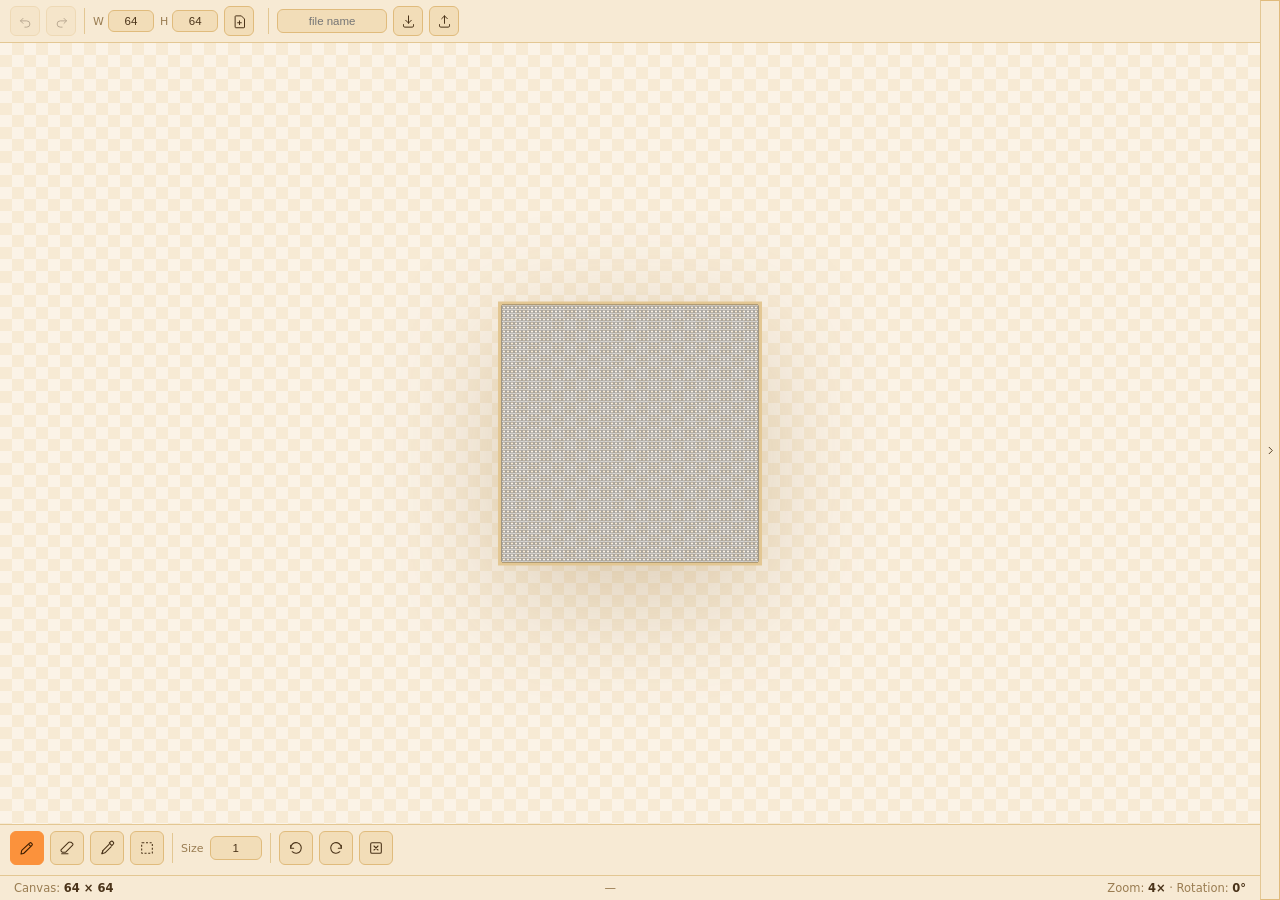
<file: index.html>
<!DOCTYPE html>
<html lang="en">
<head>
  <meta charset="UTF-8">
  <meta name="viewport" content="width=device-width, initial-scale=1.0, user-scalable=no, viewport-fit=cover">
  <title>Mini Pixel — Free Online Pixel Art &amp; Sprite Animation Editor | Time And Time Studio</title>
  <link rel="icon" href="favicon.ico?v=3" type="image/x-icon">
  <link rel="shortcut icon" href="favicon.ico?v=3" type="image/x-icon">
  <meta name="description" content="Mini Pixel is a free, browser-based pixel art editor and sprite animation maker. Draw pixel art with a full color wheel, mirror/symmetry drawing, multi-frame animation with FPS playback, PNG import/export, and touch, mouse, or keyboard controls — no install, no sign-up. Made by Time And Time Studio.">
  <meta name="keywords" content="Mini Pixel, pixel art editor, online pixel art maker, sprite editor, sprite animation maker, pixel drawing app, free pixel art software, pixel art tool, retro game sprite maker, Time And Time Studio">
  <meta name="author" content="Time And Time Studio">
  <meta name="robots" content="index, follow">
  <link rel="canonical" href="https://pixel.timeandtime.online/">
  <meta property="og:type" content="website">
  <meta property="og:title" content="Mini Pixel — Free Online Pixel Art &amp; Sprite Animation Editor">
  <meta property="og:description" content="Draw pixel art and animate sprites right in your browser — color wheel, mirror drawing, multi-frame animation, PNG import/export. Free, no sign-up. By Time And Time Studio.">
  <meta property="og:site_name" content="Mini Pixel">
  <meta name="twitter:card" content="summary">
  <meta name="twitter:title" content="Mini Pixel — Free Online Pixel Art &amp; Sprite Animation Editor">
  <meta name="twitter:description" content="Draw pixel art and animate sprites right in your browser — color wheel, mirror drawing, multi-frame animation, PNG import/export. Free, no sign-up. By Time And Time Studio.">
  <script type="application/ld+json">
  {
    "@context": "https://schema.org",
    "@type": "SoftwareApplication",
    "name": "Mini Pixel",
    "applicationCategory": "DesignApplication",
    "operatingSystem": "Any (Web Browser)",
    "description": "Mini Pixel is a free, browser-based pixel art editor and sprite animation maker with a color wheel, mirror/symmetry drawing, multi-frame animation with FPS playback, and PNG import/export.",
    "offers": {
      "@type": "Offer",
      "price": "0",
      "priceCurrency": "USD"
    },
    "creator": {
      "@type": "Organization",
      "name": "Time And Time Studio"
    }
  }
  </script>
  <link rel="stylesheet" href="style.css">
</head>
<body>
  <div id="app">
    <div id="workspace">
      <div id="topbar">
        <div class="row icon-row">
          <button id="btn-undo" class="icon-btn" title="Undo (Ctrl+Z)">
            <svg class="icon" viewBox="0 0 24 24" fill="none" xmlns="http://www.w3.org/2000/svg" aria-hidden="true">
              <path d="M8 7L4 11l4 4" stroke="currentColor" stroke-width="1.6" stroke-linecap="round" stroke-linejoin="round"/>
              <path d="M4 11h10a5 5 0 0 1 0 10h-3" stroke="currentColor" stroke-width="1.6" stroke-linecap="round"/>
            </svg>
            <span class="sr-only">Undo</span>
          </button>
          <button id="btn-redo" class="icon-btn" title="Redo (Ctrl+Y)">
            <svg class="icon" viewBox="0 0 24 24" fill="none" xmlns="http://www.w3.org/2000/svg" aria-hidden="true">
              <path d="M16 7l4 4-4 4" stroke="currentColor" stroke-width="1.6" stroke-linecap="round" stroke-linejoin="round"/>
              <path d="M20 11H10a5 5 0 0 0 0 10h3" stroke="currentColor" stroke-width="1.6" stroke-linecap="round"/>
            </svg>
            <span class="sr-only">Redo</span>
          </button>
          <span class="topbar-divider"></span>
          <span id="topbar-canvas-anchor"></span>
          <span class="topbar-divider" id="topbar-canvas-anchor-divider"></span>
          <label for="export-filename" class="sr-only">Export file name</label>
          <input type="text" id="export-filename" placeholder="file name" maxlength="60" title="File name used for PNG / ZIP export">
          <button id="btn-import" class="icon-btn" title="Import PNG">
            <svg class="icon" viewBox="0 0 24 24" fill="none" xmlns="http://www.w3.org/2000/svg" aria-hidden="true">
              <path d="M12 3v12" stroke="currentColor" stroke-width="1.6" stroke-linecap="round"/>
              <path d="M7.5 10L12 14.5 16.5 10" stroke="currentColor" stroke-width="1.6" stroke-linecap="round" stroke-linejoin="round"/>
              <path d="M4 17v2a2 2 0 0 0 2 2h12a2 2 0 0 0 2-2v-2" stroke="currentColor" stroke-width="1.6" stroke-linecap="round"/>
            </svg>
            <span class="sr-only">Import</span>
          </button>
          <button id="btn-export" class="icon-btn" title="Export PNG">
            <svg class="icon" viewBox="0 0 24 24" fill="none" xmlns="http://www.w3.org/2000/svg" aria-hidden="true">
              <path d="M12 15V3" stroke="currentColor" stroke-width="1.6" stroke-linecap="round"/>
              <path d="M7.5 7.5L12 3l4.5 4.5" stroke="currentColor" stroke-width="1.6" stroke-linecap="round" stroke-linejoin="round"/>
              <path d="M4 17v2a2 2 0 0 0 2 2h12a2 2 0 0 0 2-2v-2" stroke="currentColor" stroke-width="1.6" stroke-linecap="round"/>
            </svg>
            <span class="sr-only">Export</span>
          </button>
          <input type="file" id="file-input" accept="image/png">
        </div>
      </div>
      <div id="canvas-wrapper">
        <canvas id="display-canvas"></canvas>
        <canvas id="overlay-canvas"></canvas>
      </div>
      <div id="bottombar">
        <div class="row icon-row">
          <button id="btn-pencil" class="tool-btn icon-btn active" title="Pencil (P)">
            <svg class="icon" viewBox="0 0 24 24" fill="none" xmlns="http://www.w3.org/2000/svg" aria-hidden="true">
              <path d="M3 21l3.6-.9c.4-.1.8-.3 1.1-.6L19.4 8.2c.8-.8.8-2 0-2.8l-.8-.8c-.8-.8-2-.8-2.8 0L4.5 15.3c-.3.3-.5.7-.6 1.1L3 21z" stroke="currentColor" stroke-width="1.6" stroke-linejoin="round"/>
              <path d="M14.5 6.5l3 3" stroke="currentColor" stroke-width="1.6"/>
            </svg>
            <span class="sr-only">Pencil</span>
          </button>
          <button id="btn-eraser" class="tool-btn icon-btn" title="Eraser (E)">
            <svg class="icon" viewBox="0 0 24 24" fill="none" xmlns="http://www.w3.org/2000/svg" aria-hidden="true">
              <path d="M18.5 3.5l2 2c.6.6.6 1.5 0 2.1L9.7 18.4H5.1L3 16.3v-1.4L14.4 3.5c.6-.6 1.5-.6 2.1 0z" stroke="currentColor" stroke-width="1.6" stroke-linejoin="round"/>
              <path d="M4 20.5h9.5" stroke="currentColor" stroke-width="1.6" stroke-linecap="round"/>
            </svg>
            <span class="sr-only">Eraser</span>
          </button>
          <button id="btn-eyedropper" class="tool-btn icon-btn" title="Eyedropper (I)">
            <svg class="icon" viewBox="0 0 24 24" fill="none" xmlns="http://www.w3.org/2000/svg" aria-hidden="true">
              <path d="M17.5 2.5a2.7 2.7 0 0 1 3.8 3.8l-2 2-3.8-3.8 2-2z" stroke="currentColor" stroke-width="1.6" stroke-linejoin="round"/>
              <path d="M15.5 6.3L5.8 16l-1.3 4.5 4.5-1.3L18.7 9.5" stroke="currentColor" stroke-width="1.6" stroke-linejoin="round"/>
              <path d="M4.5 20.5l1.3-4.5" stroke="currentColor" stroke-width="1.6" stroke-linecap="round"/>
            </svg>
            <span class="sr-only">Eyedropper</span>
          </button>
          <button id="btn-select" class="tool-btn icon-btn" title="Select (S)">
            <svg class="icon" viewBox="0 0 24 24" fill="none" xmlns="http://www.w3.org/2000/svg" aria-hidden="true">
              <rect x="4" y="4" width="16" height="16" rx="1" stroke="currentColor" stroke-width="1.6" stroke-dasharray="3 2.5"/>
            </svg>
            <span class="sr-only">Select</span>
          </button>
          <button id="btn-scale-center" class="mirror-btn icon-btn hidden" title="Scale from center (Ctrl) — keeps proportions while resizing a selection" aria-pressed="false">
            <svg class="icon" viewBox="0 0 24 24" fill="none" xmlns="http://www.w3.org/2000/svg" aria-hidden="true">
              <rect x="9" y="9" width="6" height="6" stroke="currentColor" stroke-width="1.6"/>
              <path d="M9 9L4 4M4 8V4h4" stroke="currentColor" stroke-width="1.6" stroke-linecap="round" stroke-linejoin="round"/>
              <path d="M15 9l5-5M16 4h4v4" stroke="currentColor" stroke-width="1.6" stroke-linecap="round" stroke-linejoin="round"/>
              <path d="M9 15l-5 5M4 16v4h4" stroke="currentColor" stroke-width="1.6" stroke-linecap="round" stroke-linejoin="round"/>
              <path d="M15 15l5 5M16 20h4v-4" stroke="currentColor" stroke-width="1.6" stroke-linecap="round" stroke-linejoin="round"/>
            </svg>
            <span class="sr-only">Scale from center</span>
          </button>
          <span class="topbar-divider"></span>
          <label for="brush-size-number" id="size-label">Size</label>
          <input type="number" id="brush-size-number" min="1" max="64" value="1" title="Brush size in pixels">
          <span class="topbar-divider"></span>
          <button id="btn-rotate-left" class="icon-btn" title="Rotate left ([)">
            <svg class="icon" viewBox="0 0 24 24" fill="none" xmlns="http://www.w3.org/2000/svg" aria-hidden="true">
              <path d="M4 12a8 8 0 1 1 2.3 5.6" stroke="currentColor" stroke-width="1.6" stroke-linecap="round"/>
              <path d="M4 8v4.5H8.5" stroke="currentColor" stroke-width="1.6" stroke-linecap="round" stroke-linejoin="round"/>
            </svg>
            <span class="sr-only">Rotate left</span>
          </button>
          <button id="btn-rotate-right" class="icon-btn" title="Rotate right (])">
            <svg class="icon" viewBox="0 0 24 24" fill="none" xmlns="http://www.w3.org/2000/svg" aria-hidden="true">
              <path d="M20 12a8 8 0 1 0-2.3 5.6" stroke="currentColor" stroke-width="1.6" stroke-linecap="round"/>
              <path d="M20 8v4.5h-4.5" stroke="currentColor" stroke-width="1.6" stroke-linecap="round" stroke-linejoin="round"/>
            </svg>
            <span class="sr-only">Rotate right</span>
          </button>
          <button id="btn-reset-view" class="icon-btn" title="Reset pan, zoom and rotation">
            <svg class="icon" viewBox="0 0 24 24" fill="none" xmlns="http://www.w3.org/2000/svg" aria-hidden="true">
              <rect x="4" y="4" width="16" height="16" rx="2" stroke="currentColor" stroke-width="1.6"/>
              <path d="M9 9l6 6M15 9l-6 6" stroke="currentColor" stroke-width="1.6" stroke-linecap="round"/>
            </svg>
            <span class="sr-only">Reset view</span>
          </button>
        </div>
      </div>
      <div id="statusbar">
        <span id="status-size">Canvas: <b>64 × 64</b></span>
        <span id="status-pixel">—</span>
        <span id="status-zoom">Zoom: <b>4×</b> · Rotation: <b>0°</b></span>
      </div>
    </div>

    <div id="toolbar-dock">
      <button id="toolbar-toggle" data-collapsed="true" title="Expand toolbar">
        <svg class="icon" viewBox="0 0 24 24" fill="none" xmlns="http://www.w3.org/2000/svg" aria-hidden="true">
          <path d="M15 5l-7 7 7 7" stroke="currentColor" stroke-width="2" stroke-linecap="round" stroke-linejoin="round"/>
        </svg>
      </button>
    <aside id="toolbar" class="collapsed">
      <div id="toolbar-inner">
      <div class="group" id="project-group">
        <div class="row">
          <label for="project-select" class="sr-only">Saved projects</label>
          <select id="project-select" title="Saved projects">
            <option value="">— Projects —</option>
          </select>
        </div>
        <div class="row">
          <label for="project-name" class="sr-only">Project name</label>
          <input type="text" id="project-name" placeholder="Project name" maxlength="40" title="Project name">
        </div>
        <div class="row icon-row">
          <button id="btn-project-save" class="icon-btn" title="Save project">
            <svg class="icon" viewBox="0 0 24 24" fill="none" xmlns="http://www.w3.org/2000/svg" aria-hidden="true">
              <path d="M5 4h11l3 3v13a1 1 0 0 1-1 1H5a1 1 0 0 1-1-1V5a1 1 0 0 1 1-1z" stroke="currentColor" stroke-width="1.6" stroke-linejoin="round"/>
              <path d="M8 4v5h7V4" stroke="currentColor" stroke-width="1.6" stroke-linejoin="round"/>
              <rect x="7.5" y="14" width="9" height="6" stroke="currentColor" stroke-width="1.6"/>
            </svg>
            <span class="sr-only">Save project</span>
          </button>
          <button id="btn-project-load" class="icon-btn" title="Load selected project">
            <svg class="icon" viewBox="0 0 24 24" fill="none" xmlns="http://www.w3.org/2000/svg" aria-hidden="true">
              <path d="M3 7a1 1 0 0 1 1-1h4l2 2h9a1 1 0 0 1 1 1v1H4" stroke="currentColor" stroke-width="1.6" stroke-linejoin="round"/>
              <path d="M3 10l1.5 9a1 1 0 0 0 1 .8h11a1 1 0 0 0 1-.8L20 10H3z" stroke="currentColor" stroke-width="1.6" stroke-linejoin="round"/>
            </svg>
            <span class="sr-only">Load project</span>
          </button>
          <button id="btn-project-delete" class="icon-btn" title="Delete selected project">
            <svg class="icon" viewBox="0 0 24 24" fill="none" xmlns="http://www.w3.org/2000/svg" aria-hidden="true">
              <path d="M5 7h14M9.5 7V5a1 1 0 0 1 1-1h3a1 1 0 0 1 1 1v2M7 7l1 13a1 1 0 0 0 1 1h6a1 1 0 0 0 1-1l1-13" stroke="currentColor" stroke-width="1.6" stroke-linecap="round" stroke-linejoin="round"/>
            </svg>
            <span class="sr-only">Delete project</span>
          </button>
        </div>
      </div>
      <div class="divider"></div>

      <div class="group" id="color-group">
        <div id="wheel-wrap">
          <canvas id="color-wheel" width="152" height="152"></canvas>
          <div id="wheel-dot"></div>
        </div>
        <input type="range" id="value-slider" min="0" max="100" value="100" title="Brightness">
        <div class="row">
          <div id="color-swatch-wrap" title="Current color">
            <div id="color-swatch"></div>
          </div>
          <input type="text" id="hex-input" value="#5EEAD4" maxlength="7" spellcheck="false">
        </div>
      </div>
      <div class="divider"></div>

      <div class="group" id="mirror-group">
        <div class="row icon-row">
          <button id="btn-mirror-x" class="mirror-btn icon-btn" title="Mirror X (M)">
            <svg class="icon" viewBox="0 0 24 24" fill="none" xmlns="http://www.w3.org/2000/svg" aria-hidden="true">
              <path d="M12 3v18" stroke="currentColor" stroke-width="1.6" stroke-dasharray="2.5 2.5"/>
              <path d="M5 8L2 12l3 4" stroke="currentColor" stroke-width="1.6" stroke-linecap="round" stroke-linejoin="round"/>
              <path d="M19 8l3 4-3 4" stroke="currentColor" stroke-width="1.6" stroke-linecap="round" stroke-linejoin="round"/>
            </svg>
            <span class="sr-only">Mirror X</span>
          </button>
          <button id="btn-mirror-y" class="mirror-btn icon-btn" title="Mirror Y (N)">
            <svg class="icon" viewBox="0 0 24 24" fill="none" xmlns="http://www.w3.org/2000/svg" aria-hidden="true">
              <path d="M3 12h18" stroke="currentColor" stroke-width="1.6" stroke-dasharray="2.5 2.5"/>
              <path d="M8 5L12 2l4 3" stroke="currentColor" stroke-width="1.6" stroke-linecap="round" stroke-linejoin="round"/>
              <path d="M8 19l4 3 4-3" stroke="currentColor" stroke-width="1.6" stroke-linecap="round" stroke-linejoin="round"/>
            </svg>
            <span class="sr-only">Mirror Y</span>
          </button>
        </div>
      </div>
      <div class="divider"></div>

      <div class="group" id="canvas-aids-group">
        <div class="row icon-row">
          <button id="btn-grid" class="aid-btn icon-btn active" title="Toggle pixel grid (G)">
            <svg class="icon" viewBox="0 0 24 24" fill="none" xmlns="http://www.w3.org/2000/svg" aria-hidden="true">
              <rect x="3.5" y="3.5" width="17" height="17" stroke="currentColor" stroke-width="1.4"/>
              <path d="M9 3.5v17M15 3.5v17M3.5 9h17M3.5 15h17" stroke="currentColor" stroke-width="1.2"/>
            </svg>
            <span class="sr-only">Toggle grid</span>
          </button>
          <button id="btn-onion" class="aid-btn icon-btn" title="Toggle onion skin (O)">
            <svg class="icon" viewBox="0 0 24 24" fill="none" xmlns="http://www.w3.org/2000/svg" aria-hidden="true">
              <circle cx="9.5" cy="12" r="6.5" stroke="currentColor" stroke-width="1.5" opacity="0.55"/>
              <circle cx="14.5" cy="12" r="6.5" stroke="currentColor" stroke-width="1.5"/>
            </svg>
            <span class="sr-only">Toggle onion skin</span>
          </button>
        </div>
      </div>
      <div class="group" id="size-group">
        <div class="row">
          <label for="input-width">W</label>
          <input type="number" id="input-width" value="64" min="1" max="2048">
        </div>
        <div class="row">
          <label for="input-height">H</label>
          <input type="number" id="input-height" value="64" min="1" max="2048">
        </div>
        <div class="row icon-row">
          <button id="btn-new" class="icon-btn" title="New canvas">
            <svg class="icon" viewBox="0 0 24 24" fill="none" xmlns="http://www.w3.org/2000/svg" aria-hidden="true">
              <path d="M6 3h9l5 5v13a1 1 0 0 1-1 1H6a1 1 0 0 1-1-1V4a1 1 0 0 1 1-1z" stroke="currentColor" stroke-width="1.6" stroke-linejoin="round"/>
              <path d="M12 11v6M9 14h6" stroke="currentColor" stroke-width="1.6" stroke-linecap="round"/>
            </svg>
            <span class="sr-only">New canvas</span>
          </button>
        </div>
      </div>
      <div class="divider" id="size-group-end-divider"></div>

      <div class="group" id="frames-group">
        <div class="row" id="frame-nav-row">
          <button id="btn-frame-prev" class="icon-btn" title="Previous frame">
            <svg class="icon" viewBox="0 0 24 24" fill="none" xmlns="http://www.w3.org/2000/svg" aria-hidden="true">
              <path d="M15 5l-7 7 7 7" stroke="currentColor" stroke-width="1.8" stroke-linecap="round" stroke-linejoin="round"/>
            </svg>
            <span class="sr-only">Previous frame</span>
          </button>
          <span id="frame-label" title="Current frame">1/1</span>
          <button id="btn-frame-next" class="icon-btn" title="Next frame">
            <svg class="icon" viewBox="0 0 24 24" fill="none" xmlns="http://www.w3.org/2000/svg" aria-hidden="true">
              <path d="M9 5l7 7-7 7" stroke="currentColor" stroke-width="1.8" stroke-linecap="round" stroke-linejoin="round"/>
            </svg>
            <span class="sr-only">Next frame</span>
          </button>
        </div>
        <div class="row icon-row">
          <button id="btn-frame-add" class="icon-btn" title="Add empty frame">
            <svg class="icon" viewBox="0 0 24 24" fill="none" xmlns="http://www.w3.org/2000/svg" aria-hidden="true">
              <rect x="4" y="4" width="16" height="16" rx="2" stroke="currentColor" stroke-width="1.6"/>
              <path d="M12 9v6M9 12h6" stroke="currentColor" stroke-width="1.6" stroke-linecap="round"/>
            </svg>
            <span class="sr-only">Add empty frame</span>
          </button>
          <button id="btn-frame-copy" class="icon-btn" title="Copy frame">
            <svg class="icon" viewBox="0 0 24 24" fill="none" xmlns="http://www.w3.org/2000/svg" aria-hidden="true">
              <rect x="8" y="8" width="12" height="12" rx="1.5" stroke="currentColor" stroke-width="1.6"/>
              <path d="M5.5 15.5H4.5a1 1 0 0 1-1-1v-9a1 1 0 0 1 1-1h9a1 1 0 0 1 1 1v1" stroke="currentColor" stroke-width="1.6" stroke-linecap="round"/>
            </svg>
            <span class="sr-only">Copy frame</span>
          </button>
          <button id="btn-frame-delete" class="icon-btn" title="Delete frame">
            <svg class="icon" viewBox="0 0 24 24" fill="none" xmlns="http://www.w3.org/2000/svg" aria-hidden="true">
              <path d="M5 7h14M9.5 7V5a1 1 0 0 1 1-1h3a1 1 0 0 1 1 1v2M7 7l1 13a1 1 0 0 0 1 1h6a1 1 0 0 0 1-1l1-13" stroke="currentColor" stroke-width="1.6" stroke-linecap="round" stroke-linejoin="round"/>
            </svg>
            <span class="sr-only">Delete frame</span>
          </button>
          <button id="btn-frame-export" class="icon-btn" title="Export all frames as a single .zip">
            <svg class="icon" viewBox="0 0 24 24" fill="none" xmlns="http://www.w3.org/2000/svg" aria-hidden="true">
              <path d="M3 7a1 1 0 0 1 1-1h4l2 2h9a1 1 0 0 1 1 1v9a1 1 0 0 1-1 1H4a1 1 0 0 1-1-1V7z" stroke="currentColor" stroke-width="1.6" stroke-linejoin="round"/>
              <path d="M12 11v6M9.5 14.5L12 12l2.5 2.5" stroke="currentColor" stroke-width="1.6" stroke-linecap="round" stroke-linejoin="round"/>
            </svg>
            <span class="sr-only">Export all frames</span>
          </button>
        </div>
        <div class="row" id="playback-row" title="Play animation">
          <button id="btn-frame-play" class="icon-btn" title="Play animation">
            <svg class="icon" viewBox="0 0 24 24" fill="none" xmlns="http://www.w3.org/2000/svg" aria-hidden="true">
              <path d="M7 5l12 7-12 7V5z" fill="currentColor"/>
            </svg>
            <span class="sr-only">Play animation</span>
          </button>
          <label for="fps-input" class="sr-only">FPS</label>
          <input type="number" id="fps-input" min="1" max="60" value="12" title="Frames per second">
          <span id="fps-suffix">fps</span>
        </div>
      </div>
      <div class="divider"></div>

      <div class="group" id="view-group">
        <div class="row">
          <label for="zoom-select" class="sr-only">Zoom</label>
          <select id="zoom-select" title="Zoom">
            <option value="1">1×</option>
            <option value="2">2×</option>
            <option value="4" selected>4×</option>
            <option value="8">8×</option>
            <option value="16">16×</option>
            <option value="32">32×</option>
            <option value="64">64×</option>
          </select>
        </div>
      </div>
      <div class="divider"></div>

      <div class="group" id="docs-group">
        <div class="row icon-row">
          <button id="btn-docs" class="icon-btn" title="Docs — what this app can do">
            <svg class="icon" viewBox="0 0 24 24" fill="none" xmlns="http://www.w3.org/2000/svg" aria-hidden="true">
              <path d="M6 3h9l5 5v13a1 1 0 0 1-1 1H6a1 1 0 0 1-1-1V4a1 1 0 0 1 1-1z" stroke="currentColor" stroke-width="1.6" stroke-linejoin="round"/>
              <path d="M8 9h5M8 13h8M8 17h8" stroke="currentColor" stroke-width="1.6" stroke-linecap="round"/>
            </svg>
            <span class="sr-only">Docs</span>
          </button>
          <span>Docs</span>
        </div>
      </div>
      </div>
    </aside>
    </div>

    <div id="docs-overlay" class="hidden" role="dialog" aria-modal="true" aria-labelledby="docs-title">
      <div id="docs-panel">
        <button id="btn-docs-close" title="Close">
          <svg class="icon" viewBox="0 0 24 24" fill="none" xmlns="http://www.w3.org/2000/svg" aria-hidden="true">
            <path d="M5 5l14 14M19 5L5 19" stroke="currentColor" stroke-width="1.8" stroke-linecap="round"/>
          </svg>
          <span class="sr-only">Close</span>
        </button>
        <div id="docs-content">
          <h1 id="docs-title">Mini Pixel</h1>
          <p class="docs-tagline">A free, browser-based pixel art editor and sprite animation maker — made by <strong>Time And Time Studio</strong>.</p>

          <p>Mini Pixel is a lightweight online pixel art tool for drawing sprites, icons, game assets, and animated pixel art directly in your browser. There's nothing to install and nothing to sign up for — open it and start drawing. Everything you make is saved locally in your own browser, so your projects are private and available offline.</p>

          <h2>What can you do here?</h2>
          <ul class="docs-feature-list">
            <li><strong>Draw &amp; erase</strong> — Pencil, Eraser and Eyedropper tools with an adjustable 1–64px brush size, shared between pencil and eraser.</li>
            <li><strong>Select &amp; move</strong> — drag out a rectangular selection, then drag inside it to pick up and move those pixels around the canvas. Drag one of the small handles at its corners/edges to resize it (nearest-neighbor scaling); hold <kbd>Ctrl</kbd> while resizing to scale symmetrically around the selection's center — on touch devices, tap the <em>Scale from center</em> button that appears next to the Select tool to turn the same mode on or off. <kbd>Delete</kbd> clears the selection, <kbd>Esc</kbd> deselects.</li>
            <li><strong>Pixel grid</strong> — a 1×1 grid overlay lines up exactly with the pixel buffer, and the cell under your cursor is always highlighted while you draw.</li>
            <li><strong>Onion skinning</strong> — see a faded blue outline of the previous frame and orange outline of the next frame while you draw, so animated frames line up perfectly.</li>
            <li><strong>Full color control</strong> — a color wheel with a brightness slider, plus a hex input for exact colors.</li>
            <li><strong>Mirror / symmetry drawing</strong> — turn on Mirror X and/or Mirror Y to draw symmetrical sprites and patterns automatically.</li>
            <li><strong>Undo &amp; redo</strong> — full history so you can experiment freely.</li>
            <li><strong>Resizable canvas</strong> — set any custom width and height for your sprite.</li>
            <li><strong>Multi-frame animation</strong> — add, copy, and delete frames, then preview your animation at any FPS and export every frame at once. Perfect for game sprite sheets and animated pixel art.</li>
            <li><strong>Import &amp; export PNG</strong> — bring in an existing PNG to edit, or export your pixel art to a PNG file.</li>
            <li><strong>Pan, zoom &amp; rotate</strong> — on touch, pinch with two fingers to zoom/rotate and drag to pan; with a mouse, scroll the wheel to zoom, hold the middle button and drag to rotate, or hold the right button and drag to pan. You can also pick a preset zoom level from 1× up to 64×. One tap/click resets the view.</li>
            <li><strong>Save multiple projects</strong> — name and save as many projects as you like; they're stored in your browser and reload instantly.</li>
            <li><strong>Works with touch, mouse, or keyboard</strong> — a bottom toolbar puts the main drawing tools within thumb's reach on phones and tablets.</li>
          </ul>

          <h2>Keyboard &amp; mouse controls</h2>
          <table class="docs-shortcuts">
            <tbody>
              <tr><td><kbd>P</kbd></td><td>Pencil</td></tr>
              <tr><td><kbd>E</kbd></td><td>Eraser</td></tr>
              <tr><td><kbd>I</kbd></td><td>Eyedropper</td></tr>
              <tr><td><kbd>S</kbd></td><td>Select</td></tr>
              <tr><td><kbd>G</kbd></td><td>Toggle pixel grid</td></tr>
              <tr><td><kbd>O</kbd></td><td>Toggle onion skin</td></tr>
              <tr><td><kbd>Delete</kbd> / <kbd>Backspace</kbd></td><td>Clear selected pixels</td></tr>
              <tr><td><kbd>Esc</kbd></td><td>Deselect</td></tr>
              <tr><td><kbd>M</kbd></td><td>Toggle Mirror X</td></tr>
              <tr><td><kbd>N</kbd></td><td>Toggle Mirror Y</td></tr>
              <tr><td><kbd>[</kbd> / <kbd>]</kbd></td><td>Rotate view left / right</td></tr>
              <tr><td><kbd>Ctrl</kbd>+<kbd>Z</kbd></td><td>Undo</td></tr>
              <tr><td><kbd>Ctrl</kbd>+<kbd>Y</kbd> / <kbd>Ctrl</kbd>+<kbd>Shift</kbd>+<kbd>Z</kbd></td><td>Redo</td></tr>
              <tr><td>Mouse wheel</td><td>Zoom in / out</td></tr>
              <tr><td>Middle-drag</td><td>Rotate view</td></tr>
              <tr><td>Right-drag</td><td>Pan view</td></tr>
            </tbody>
          </table>

          <h2>Who is it for?</h2>
          <p>Mini Pixel is built for game developers, pixel artists, hobbyists, and anyone who wants a fast, free, no-fuss pixel art editor and sprite animation maker that runs entirely in the browser — no downloads, no accounts, no ads getting in the way of drawing.</p>

          <p class="docs-credit">Mini Pixel is developed and maintained by <strong>Time And Time Studio</strong>.</p>
        </div>
      </div>
    </div>
  </div>
  <script src="app.js"></script>
</body>
</html>
</file>
<file: style.css>
:root{
  --ink-950:#fbf3e7;
  --ink-900:#f7ead4;
  --ink-800:#f2ddb8;
  --ink-700:#ecd0a0;
  --ink-600:#e0bb7c;
  --line:#e3c793;
  --text:#4a3319;
  --text-dim:#9a7d52;
  --accent:#fb923c;
  --accent-strong:#ea580c;
  --accent-ink:#3a1c00;
  --danger:#e0546a;
  --focus:#f97316;
}
*{box-sizing:border-box;}
html,body{
  width:100%;height:100%;height:100vh;height:100dvh;margin:0;overflow:hidden;
  font-family:'Segoe UI',system-ui,-apple-system,Roboto,sans-serif;
  font-size:14px;background:var(--ink-950);color:var(--text);
  user-select:none;-webkit-user-select:none;touch-action:none;
}
button:focus-visible, input:focus-visible, select:focus-visible{
  outline:2px solid var(--focus); outline-offset:1px;
}

#app{display:flex;flex-direction:row;height:100vh;height:100dvh;width:100vw;position:relative;}

/* ---------- Workspace (canvas + status bar) ---------- */
#workspace{
  flex:1;min-width:0;display:flex;flex-direction:column;height:100%;
}

/* Top bar: global actions (undo/redo, new, import/export) as
   icon-only buttons, matching the sidebar's icon-btn look. Scrolls
   sideways any time its content is wider than the available space —
   e.g. the side toolbar is open, the window is narrow, or the export
   filename field is long — instead of clipping or covering buttons. */
#topbar{
  display:flex;align-items:center;flex-shrink:0;
  padding:6px 10px;background:var(--ink-900);border-bottom:1px solid var(--line);
  overflow-x:auto;overflow-y:hidden;
}
#app.sidebar-open #bottombar{overflow-x:auto;}
#topbar .row{width:auto;display:flex;align-items:center;}
#topbar .icon-btn{width:30px;height:30px;}
#topbar .icon-btn .icon{width:15px;height:15px;}
/* Never wrap onto a second line — that's what was squeezing the
   buttons together whenever the workspace narrowed (e.g. expanding
   the side toolbar). Scroll sideways instead. Needs its own
   display:flex above: .icon-row's flex-wrap normally rides on
   ".group .row{display:flex}", which doesn't reach this row since
   it isn't inside a .group. */
#topbar .icon-row{flex-wrap:nowrap;}
.topbar-divider{width:1px;align-self:stretch;background:var(--line);flex-shrink:0;margin:2px 2px;}
#topbar #file-input{display:none;}

/* Hide the native spinner arrows on number inputs (brush size, W/H,
   fps) on every screen size — not needed and just adds clutter. */
input[type="number"]::-webkit-inner-spin-button,
input[type="number"]::-webkit-outer-spin-button{
  -webkit-appearance:none;margin:0;
}
input[type="number"]{-moz-appearance:textfield;appearance:textfield;}

/* "Canvas creation" group (New canvas + W/H). On mobile it lives in
   the sidebar next to the size controls it belongs with; on desktop
   app.js moves the same DOM node into the topbar here, so styling it
   fully self-contained for either parent avoids any duplicated
   markup or state to keep in sync. */
#topbar #size-group{
  display:flex;flex-direction:row;align-items:center;gap:6px;flex-shrink:0;
}
#topbar #size-group .row{width:auto;display:flex;align-items:center;gap:4px;}
#topbar #size-group label{font-size:11px;color:var(--text-dim);}
#topbar #size-group input[type="number"]{
  width:46px;padding:4px 2px;border:1px solid var(--ink-600);border-radius:6px;
  background:var(--ink-800);color:var(--text);font-size:11.5px;text-align:center;
}

/* Bottom bar: primary drawing tools (pencil/eraser/eyedropper + brush
   size), kept close to the canvas for quick thumb reach. Bottom
   padding includes the safe-area inset so it isn't covered by a
   phone's gesture bar / home indicator. */
#bottombar{
  display:flex;align-items:center;flex-shrink:0;
  padding:6px 10px max(10px, env(safe-area-inset-bottom, 0px)) 10px;
  background:var(--ink-900);border-top:1px solid var(--line);
  overflow-x:auto;overflow-y:hidden;
}
#bottombar .row{width:auto;display:flex;align-items:center;}
#bottombar .icon-row{flex-wrap:nowrap;}
#bottombar .icon-btn{width:34px;height:34px;}
#bottombar #size-label{flex-shrink:0;}
#bottombar #brush-size-number{
  width:52px;flex-shrink:0;padding:5px 2px;border:1px solid var(--ink-600);border-radius:6px;
  background:var(--ink-800);color:var(--text);font-size:11.5px;text-align:center;
}


#canvas-wrapper{
  flex:1;overflow:hidden;position:relative;cursor:crosshair;
  background-color:var(--ink-950);
  background-image:
    linear-gradient(45deg, var(--ink-900) 25%, transparent 25%),
    linear-gradient(-45deg, var(--ink-900) 25%, transparent 25%),
    linear-gradient(45deg, transparent 75%, var(--ink-900) 75%),
    linear-gradient(-45deg, transparent 75%, var(--ink-900) 75%);
  background-size:24px 24px;
  background-position:0 0, 0 12px, 12px -12px, -12px 0px;
}
#display-canvas{
  position:absolute;top:0;left:0;
  image-rendering:pixelated;image-rendering:crisp-edges;
  box-shadow:0 0 0 1px var(--line), 0 8px 30px rgba(120,80,20,.25);
}
#overlay-canvas{
  position:absolute;top:0;left:0;
  pointer-events:none;
}

#statusbar{
  display:flex;align-items:center;justify-content:space-between;
  padding:5px 14px;background:var(--ink-900);border-top:1px solid var(--line);
  font-size:11.5px;color:var(--text-dim);flex-shrink:0;gap:10px;
}
#statusbar span b{color:var(--text);font-weight:600;}

/* ---------- Sidebar toolbar ---------- */
:root{ --toolbar-w:112px; }

#toolbar-dock{
  order:2;flex-shrink:0;height:100%;position:relative;display:flex;
  overflow:hidden; /* hard clip — nothing from the inner panel can spill past the dock */
}

/* Vertical handle strip that toggles the toolbar open/closed.
   Sits flush against the toolbar's outer edge. */
#toolbar-toggle{
  width:20px;flex-shrink:0;height:100%;
  display:flex;align-items:center;justify-content:center;
  background:var(--ink-900);border-left:1px solid var(--line);
  cursor:pointer;padding:0;border-radius:0;
}
#toolbar-toggle:hover{background:var(--ink-700);}
#toolbar-toggle .icon{
  width:11px;height:11px;transition:transform .18s;flex-shrink:0;
}
#toolbar-toggle[data-collapsed="true"] .icon{transform:rotate(180deg);}

/* Outer clipping box: only its width animates, so collapsing never
   reflows or resizes the panel's own content — it just gets covered. */
#toolbar{
  width:var(--toolbar-w);flex-shrink:0;height:100%;overflow:hidden;
  background:var(--ink-900);border-left:1px solid var(--line);
  transition:width .18s ease;
}
#toolbar.collapsed{width:0;border-left:none;}

/* Inner panel: fixed width and its own scroll region, independent of
   the outer box's animated width. touch-action is opened back up here
   (the page default is "none") so dragging inside the toolbar scrolls
   it instead of being swallowed — this is what was hiding the
   Import/Export row off the bottom on short/mobile screens. */
#toolbar-inner{
  width:var(--toolbar-w);flex-shrink:0;height:100%;
  display:flex;flex-direction:column;gap:9px;
  padding:10px 9px calc(20px + env(safe-area-inset-bottom, 0px));box-sizing:border-box;
  overflow-y:auto;overflow-x:hidden;touch-action:pan-y;
}

.icon{width:13px;height:13px;flex-shrink:0;}

.sr-only{
  position:absolute;width:1px;height:1px;padding:0;margin:-1px;
  overflow:hidden;clip:rect(0,0,0,0);white-space:nowrap;border:0;
}

.divider{height:1px;width:100%;background:var(--line);flex-shrink:0;}

.group{display:flex;flex-direction:column;gap:5px;min-width:0;flex-shrink:0;align-items:center;}
.group-label{font-size:10px;color:var(--text-dim);text-transform:uppercase;letter-spacing:.4px;}

.group .row{display:flex;align-items:center;gap:5px;width:100%;}
.group .row > button{flex:1;justify-content:center;}

/* Icon-row: buttons sit side-by-side as a small icon grid, wrapping
   onto a new line if the toolbar is too narrow to fit them all. */
.icon-row{justify-content:center;flex-wrap:wrap;gap:6px !important;}
.icon-row > button{flex:0 0 auto;}

button{
  display:inline-flex;align-items:center;justify-content:flex-start;gap:6px;
  padding:5px 9px;border:1px solid var(--ink-600);
  border-radius:6px;background:var(--ink-800);color:var(--text);
  cursor:pointer;font-size:11.5px;transition:background .12s, border-color .12s, color .12s;
  width:100%;white-space:nowrap;
}
button:hover:not(:disabled){background:var(--ink-700);border-color:var(--accent);}
button:disabled{opacity:.35;cursor:default;}
button:disabled:hover{background:var(--ink-800);border-color:var(--ink-600);}

/* Icon-only square buttons, the toolbar's default look — no text,
   just an SVG glyph and a native title tooltip on hover. */
button.icon-btn{
  width:34px;height:34px;flex:0 0 auto;padding:0;
  justify-content:center;align-items:center;
}
button.icon-btn .icon{width:16px;height:16px;}

#history-group .row,#io-group .row{flex-direction:row;}

.tool-btn.active{
  background:var(--accent);border-color:var(--accent);color:var(--accent-ink);font-weight:600;
}
.mirror-btn.active{
  background:var(--ink-600);border-color:var(--accent-strong);color:var(--accent-ink);
}
#btn-scale-center.hidden{display:none !important;}
.aid-btn.active{
  background:var(--ink-600);border-color:var(--accent-strong);color:var(--accent-ink);
}

/* ---------- Shared pencil/eraser brush size control ---------- */
#size-row{display:flex;align-items:center;gap:6px;color:var(--text-dim);}
#size-label{font-size:11px;color:var(--text-dim);flex-shrink:0;}
#brush-size-number{
  flex:1;min-width:0;padding:4px 2px;border:1px solid var(--ink-600);border-radius:6px;
  background:var(--ink-800);color:var(--text);font-size:11px;text-align:center;
}

/* ---------- Frame navigation (animation) ---------- */
#frame-nav-row{justify-content:center;}
#frame-nav-row .icon-btn{width:26px;height:26px;}
#frame-nav-row .icon-btn .icon{width:12px;height:12px;}
#frame-label{
  flex:1;text-align:center;font-size:11px;color:var(--text-dim);
  min-width:0;font-variant-numeric:tabular-nums;
}

/* ---------- Animation playback (play + fps) ---------- */
#playback-row{display:flex;align-items:center;gap:6px;color:var(--text-dim);}
#playback-row .icon-btn{width:26px;height:26px;flex-shrink:0;}
#playback-row .icon-btn .icon{width:12px;height:12px;}
#btn-frame-play.playing{background:var(--accent);border-color:var(--accent);color:var(--accent-ink);}
#fps-input{
  flex:1;min-width:0;padding:4px 2px;border:1px solid var(--ink-600);border-radius:6px;
  background:var(--ink-800);color:var(--text);font-size:11px;text-align:center;
}
#fps-suffix{font-size:10px;color:var(--text-dim);flex-shrink:0;}

#wheel-wrap{
  position:relative;width:100%;aspect-ratio:1/1;
  display:flex;align-items:center;justify-content:center;
}
#color-wheel{
  width:100%;height:100%;border-radius:50%;cursor:crosshair;
  touch-action:none;
}
#wheel-dot{
  position:absolute;width:12px;height:12px;border-radius:50%;
  border:2px solid #fff;box-shadow:0 0 0 1px rgba(0,0,0,.35), 0 1px 3px rgba(0,0,0,.3);
  transform:translate(-50%,-50%);pointer-events:none;
  top:50%;left:50%;
}

#value-slider{
  -webkit-appearance:none;appearance:none;width:100%;height:12px;
  border-radius:6px;background:linear-gradient(to right,#000,#fff);
  cursor:pointer;
}
#value-slider::-webkit-slider-thumb{
  -webkit-appearance:none;width:13px;height:13px;border-radius:50%;
  background:#fff;border:2px solid var(--ink-950);
  box-shadow:0 0 0 1px rgba(0,0,0,.4);cursor:pointer;
}
#value-slider::-moz-range-thumb{
  width:13px;height:13px;border-radius:50%;background:#fff;
  border:2px solid var(--ink-950);cursor:pointer;
}

#color-swatch-wrap{
  position:relative;width:28px;height:28px;flex-shrink:0;border-radius:6px;overflow:hidden;
  border:1px solid var(--ink-600);
}
#color-swatch{width:100%;height:100%;}

#hex-input{
  flex:1;min-width:0;padding:5px 6px;border:1px solid var(--ink-600);border-radius:6px;
  background:var(--ink-800);color:var(--text);font-size:11.5px;text-align:center;
  text-transform:uppercase;letter-spacing:.5px;
}

label{font-size:11px;color:var(--text-dim);flex-shrink:0;}

#input-width,#input-height{
  width:100%;min-width:0;padding:5px 5px;border:1px solid var(--ink-600);border-radius:6px;
  background:var(--ink-800);color:var(--text);font-size:11.5px;text-align:center;
}
#zoom-select{
  flex:1;padding:5px 6px;border:1px solid var(--ink-600);border-radius:6px;
  background:var(--ink-800);color:var(--text);font-size:11.5px;
}

#file-input{display:none;}

#export-filename{
  width:110px;flex-shrink:0;padding:5px 6px;border:1px solid var(--ink-600);border-radius:6px;
  background:var(--ink-800);color:var(--text);font-size:11.5px;text-align:center;
}
@media (max-width:480px){
  #export-filename{width:84px;}
}

/* ---------- Save / load projects (localStorage) ---------- */
#project-select{
  flex:1;min-width:0;padding:5px 6px;border:1px solid var(--ink-600);border-radius:6px;
  background:var(--ink-800);color:var(--text);font-size:11px;
}
#project-name{
  flex:1;min-width:0;padding:5px 6px;border:1px solid var(--ink-600);border-radius:6px;
  background:var(--ink-800);color:var(--text);font-size:11.5px;text-align:center;
}
#project-group .row{margin-bottom:0;}

/* Toolbar always stays a vertical column on the right, even on
   narrow/mobile screens — it just gets slimmer instead of moving. */
@media (max-width:480px){
  :root{ --toolbar-w:88px; }
  #toolbar-inner{padding:7px 6px;gap:7px;}
  button.icon-btn{width:30px;height:30px;}
  button.icon-btn .icon{width:14px;height:14px;}
  #wheel-wrap{width:100%;}
  #color-wheel{width:100%;height:auto;}
}

/* ---------- Docs button (in the side toolbar) ---------- */
#docs-group .row{gap:8px;}
#docs-group span{font-size:12px;color:var(--text);}

/* ---------- Docs overlay ---------- */
#docs-overlay{
  position:fixed;inset:0;z-index:50;
  background:rgba(74,51,25,.45);
  display:flex;align-items:center;justify-content:center;
  padding:24px;
}
#docs-overlay.hidden{display:none;}
#docs-panel{
  position:relative;width:min(640px, 100%);max-height:calc(100dvh - 48px);
  overflow-y:auto;background:var(--ink-900);border:1px solid var(--line);
  border-radius:14px;padding:28px 26px 24px 26px;box-shadow:0 12px 40px rgba(74,51,25,.35);
}
#btn-docs-close{
  position:absolute;top:14px;right:14px;width:32px;height:32px;
  display:flex;align-items:center;justify-content:center;
  border:1px solid var(--ink-600);border-radius:8px;background:var(--ink-800);
  color:var(--text);cursor:pointer;
}
#btn-docs-close:hover{background:var(--ink-700);}
#btn-docs-close .icon{width:15px;height:15px;}

#docs-content h1{font-size:22px;margin:0 0 4px 0;color:var(--accent-strong);}
#docs-content .docs-tagline{font-size:13px;color:var(--text-dim);margin:0 0 14px 0;}
#docs-content h2{font-size:15px;margin:20px 0 8px 0;color:var(--text);}
#docs-content p{font-size:12.5px;line-height:1.6;margin:0 0 10px 0;color:var(--text);}
#docs-content .docs-feature-list{
  margin:0 0 6px 0;padding-left:18px;font-size:12.5px;line-height:1.65;
}
#docs-content .docs-feature-list li{margin-bottom:6px;}
.docs-shortcuts{width:100%;border-collapse:collapse;font-size:12.5px;margin-bottom:6px;}
.docs-shortcuts td{padding:5px 8px;border-bottom:1px solid var(--line);}
.docs-shortcuts td:first-child{white-space:nowrap;width:1%;}
.docs-shortcuts kbd{
  display:inline-block;padding:2px 6px;border:1px solid var(--ink-600);
  border-radius:5px;background:var(--ink-800);font-size:11px;font-family:inherit;
}
.docs-credit{font-size:11.5px;color:var(--text-dim);margin-top:16px;}
</file>
